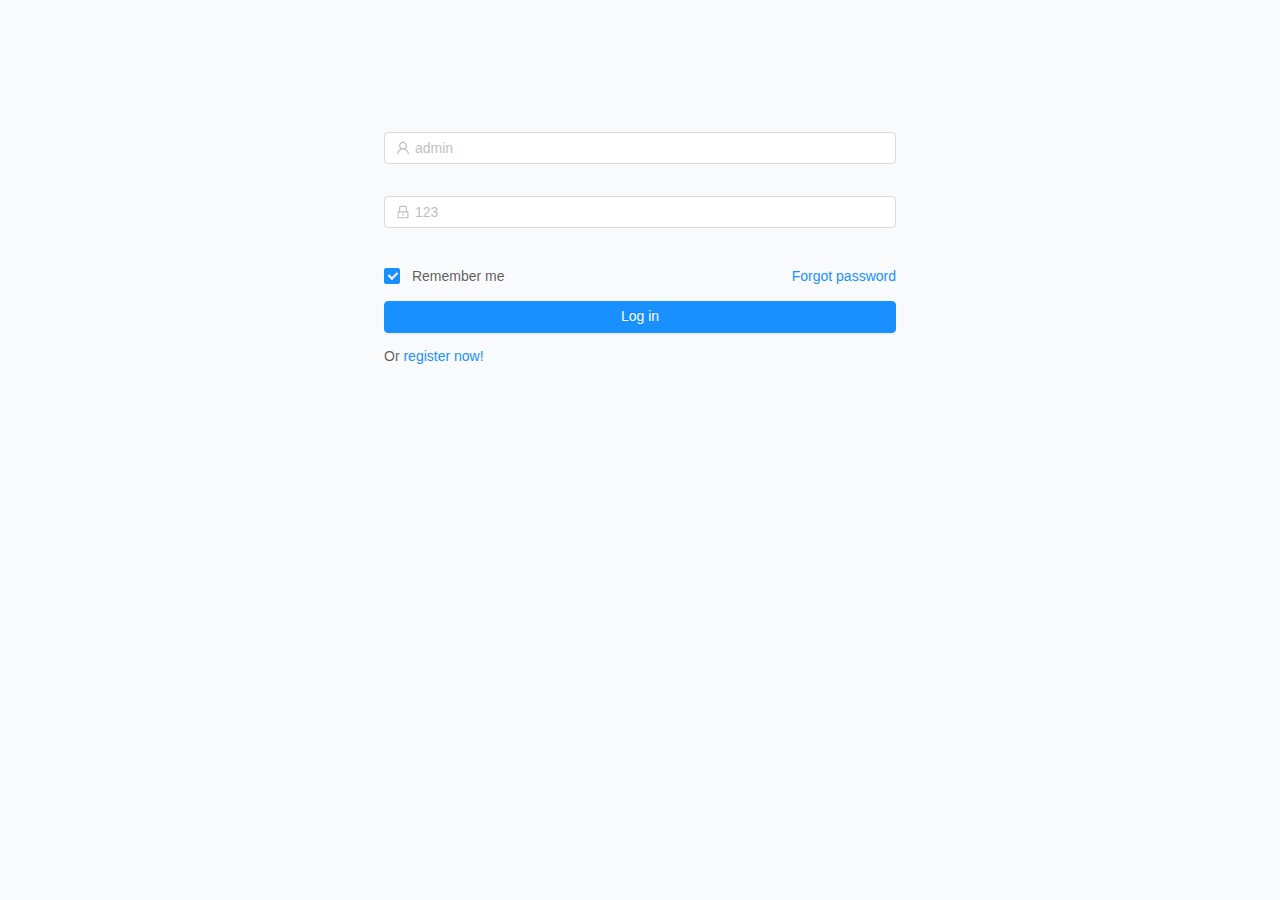
<file: vue-antd/index.html>
<!DOCTYPE html>
<html lang=en>
  
  <head>
    <meta charset=utf-8>
    <meta http-equiv=X-UA-Compatible content="IE=edge">
    <meta name=viewport content="width=device-width,initial-scale=1">
    <link rel=icon href="<%= BASE_URL %>favicon.ico">
    <title>antd-vue-demo</title>
    <link href=css/app.css rel=preload as=style>
    <link href=css/chunk-vendors.css rel=preload as=style>
    <link href=js/app.js rel=preload as=script>
    <link href=js/chunk-vendors.js rel=preload as=script>
    <link href=css/chunk-vendors.css rel=stylesheet>
    <link href=css/app.css rel=stylesheet></head>
  
  <body>
    <noscript>
      <strong>We're sorry but antd-vue-demo doesn't work properly without JavaScript enabled. Please enable it to continue.</strong></noscript>
    <div id=app></div>
    <script src=js/chunk-vendors.js></script>
    <script src=js/app.js></script>
  </body>

</html>
</file>
